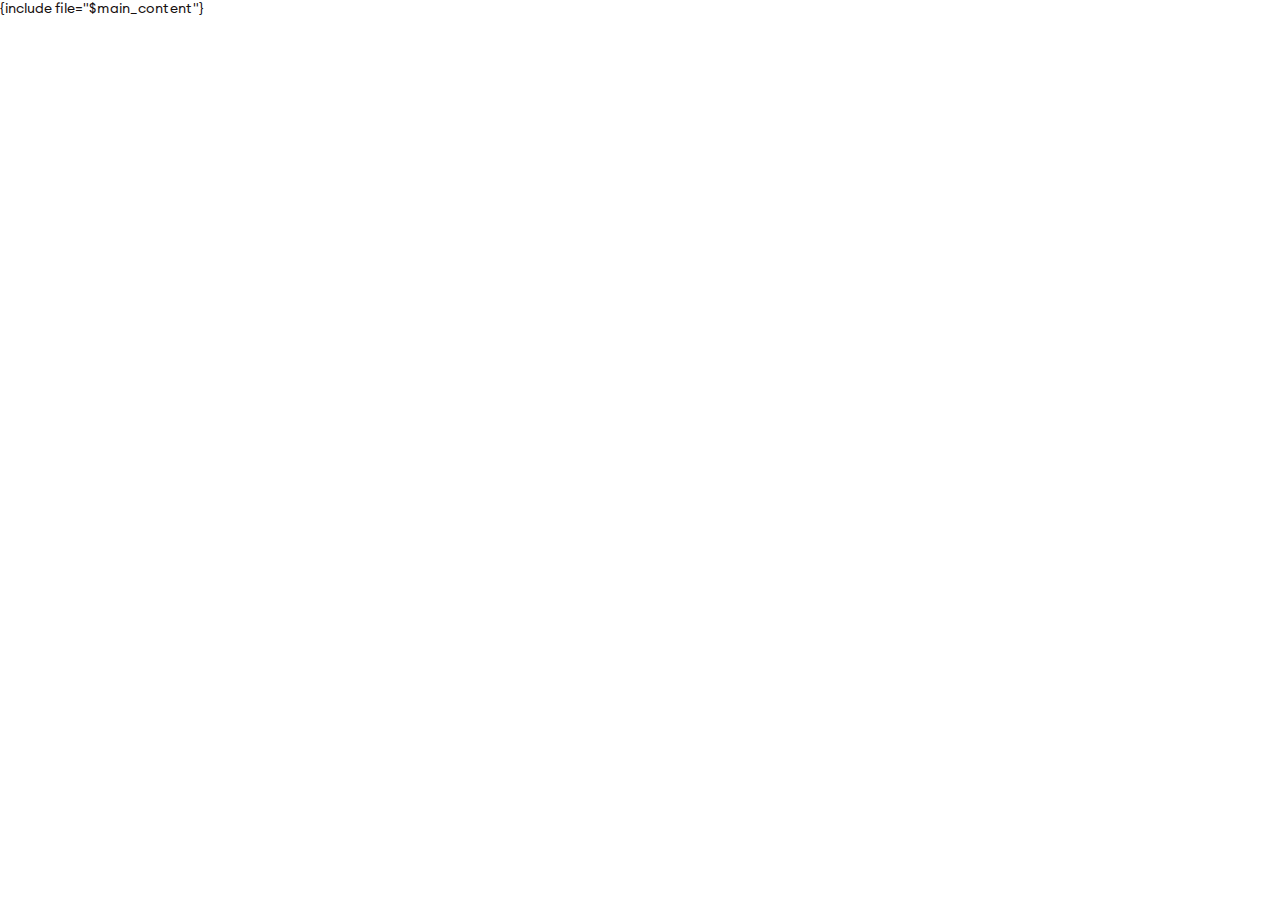
<file: partials/index.html>
<!DOCTYPE html PUBLIC "-//W3C//DTD XHTML 1.0 Strict//EN" "http://www.w3.org/TR/xhtml1/DTD/xhtml1-strict.dtd">
<html xmlns="http://www.w3.org/1999/xhtml" xml:lang="en">
<head>
	<!-- common -->
	<meta charset="UTF-8">
	<title>CopyBro</title>
	<meta name="viewport" content="width=device-width, initial-scale=1.0">
	<link rel="apple-touch-icon" sizes="180x180" href="/images/favicons/apple-touch-icon.png?1">
	<link rel="icon" type="image/png" sizes="32x32" href="/images/favicons/favicon-32x32.png?1">
	<link rel="icon" type="image/png" sizes="16x16" href="/images/favicons/favicon-16x16.png?1">
	<!-- styles -->
	<link rel="stylesheet" href="/css/fonts.css?1">
	<link rel="stylesheet" href="/css/common.css?1">
	<link rel="stylesheet" href="https://js.inumo.ru/jquery-ui.css" />
	<link rel="stylesheet" href="https://js.inumo.ru/jquery-ui.theme.css" />
	<!-- javascript -->
	<script src="https://js.inumo.ru/external/jquery/jquery.js"></script>
	<script src="https://js.inumo.ru/jquery-ui.js"></script>
	<script src="https://js.inumo.ru/datepicker-ru.js"></script>
	<script type="text/javascript" src="/js/lib/common.js?1"></script>
	<script type="text/javascript" src="/js/common.js?1"></script>
</head>
<body>
    {include file="$main_content"}
</body>
</html>
</file>
<file: css/fonts.css>
/* euclid circular a */

@font-face {
	font-family: 'Euclid Circular A';
	src: url('./../fonts/EuclidCircularA-Regular.eot');
	src: url('./../fonts/EuclidCircularA-Regular.eot?#iefix') format('embedded-opentype'),
	url('./../fonts/EuclidCircularA-Regular.woff2') format('woff2'),
	url('./../fonts/EuclidCircularA-Regular.woff') format('woff'),
	url('./../fonts/EuclidCircularA-Regular.ttf') format('truetype');
	font-weight: 400;
	font-style: normal;
	font-display: swap;
}

@font-face {
	font-family: 'Euclid Circular A';
	src: url('./../fonts/EuclidCircularA-Light.eot');
	src: url('./../fonts/EuclidCircularA-Light.eot?#iefix') format('embedded-opentype'),
	url('./../fonts/EuclidCircularA-Light.woff2') format('woff2'),
	url('./../fonts/EuclidCircularA-Light.woff') format('woff'),
	url('./../fonts/EuclidCircularA-Light.ttf') format('truetype');
	font-weight: 300;
	font-style: normal;
	font-display: swap;
}


@font-face {
	font-family: 'Euclid Circular A';
	src: url('./../fonts/EuclidCircularA-SemiBold.eot');
	src: url('./../fonts/EuclidCircularA-SemiBold.eot?#iefix') format('embedded-opentype'),
	url('./../fonts/EuclidCircularA-SemiBold.woff2') format('woff2'),
	url('./../fonts/EuclidCircularA-SemiBold.woff') format('woff'),
	url('./../fonts/EuclidCircularA-SemiBold.ttf') format('truetype');
	font-weight: 600;
	font-style: normal;
	font-display: swap;
}

@font-face {
	font-family: 'Euclid Circular A';
	src: url('./../fonts/EuclidCircularA-Medium.eot');
	src: url('./../fonts/EuclidCircularA-Medium.eot?#iefix') format('embedded-opentype'),
	url('./../fonts/EuclidCircularA-Medium.woff2') format('woff2'),
	url('./../fonts/EuclidCircularA-Medium.woff') format('woff'),
	url('./../fonts/EuclidCircularA-Medium.ttf') format('truetype');
	font-weight: 500;
	font-style: normal;
	font-display: swap;
}

@font-face {
	font-family: 'Euclid Circular A';
	src: url('./../fonts/EuclidCircularA-Bold.eot');
	src: url('./../fonts/EuclidCircularA-Bold.eot?#iefix') format('embedded-opentype'),
	url('./../fonts/EuclidCircularA-Bold.woff2') format('woff2'),
	url('./../fonts/EuclidCircularA-Bold.woff') format('woff'),
	url('./../fonts/EuclidCircularA-Bold.ttf') format('truetype');
	font-weight: 700;
	font-style: normal;
	font-display: swap;
}

/* glyph icons */

@font-face {
	font-family: 'glyphicons';
	src: url(./../fonts/glyphicons.eot?1);
	src: url(./../fonts/glyphicons.eot?#iefix) format('embedded-opentype'),
	url(./../fonts/glyphicons.woff?1) format('woff'),
	url(./../fonts/glyphicons.ttf?1) format('truetype');
	font-style: normal;
	font-weight: normal;
	font-display: swap;
}
</file>
<file: css/common.css>
/* -------------------------------  RESET  ------------------------------- */

html, body, div, span, applet, object, iframe, h1, h2, h3, h4, h5, h6, p, blockquote, pre, a, abbr, acronym, address,
big, cite, code, del, dfn, em, img, ins, kbd, q, s, samp, small, strike, strong, sub, sup, tt, var, b, u, i, center, dl,
dt, dd, ol, ul, li, fieldset, form, label, legend, table, caption, tbody, tfoot, thead, tr, th, td, article, aside, canvas,
details, embed, figure, figcaption, footer, header, hgroup, menu, nav, output, ruby, section, summary, time, mark, audio,
video { margin: 0; padding: 0; border: 0; vertical-align: baseline;}

html {line-height: 1.15; -webkit-text-size-adjust: 100%;}
body {margin: 0;}
main {display: block;}
h1 {font-size: 2em; margin: 0.67em 0;}
hr {box-sizing: content-box; height: 0; overflow: visible;}
pre {font-family: monospace, monospace; font-size: 1em;}
a {background-color: transparent;}
b, strong {font-weight: bolder;}
code, kbd, samp {font-family: monospace, monospace; font-size: 1em;}
small {font-size: 80%;}
sub, sup {font-size: 75%; line-height: 0; position: relative; vertical-align: baseline;}
sub {bottom: -0.25em;}
sup {top: -0.5em;}
img {border-style: none;}
button, input, optgroup, select, textarea {font-family: inherit; font-size: 100%; line-height: 1.15; margin: 0;}
button, input {overflow: visible;}
button, select {text-transform: none;}
button, [type="button"], [type="reset"], [type="submit"] {-webkit-appearance: button;}
button::-moz-focus-inner, [type="button"]::-moz-focus-inner, [type="reset"]::-moz-focus-inner, [type="submit"]::-moz-focus-inner {border-style: none; padding: 0;}
button:-moz-focusring, [type="button"]:-moz-focusring, [type="reset"]:-moz-focusring, [type="submit"]:-moz-focusring {outline: 1px dotted ButtonText;}
fieldset {padding: 0.35em 0.75em 0.625em;}
legend {box-sizing: border-box; color: inherit; display: table; max-width: 100%; padding: 0; white-space: normal;}
progress {vertical-align: baseline;}
textarea {overflow: auto;}

[type="checkbox"], [type="radio"] {box-sizing: border-box; padding: 0;}
[type="number"]::-webkit-inner-spin-button, [type="number"]::-webkit-outer-spin-button {height: auto;}
[type="search"] {-webkit-appearance: textfield; outline-offset: -2px;}
[type="search"]::-webkit-search-decoration {-webkit-appearance: none;}
::-webkit-file-upload-button {-webkit-appearance: button; font: inherit;}

*{-webkit-box-sizing: border-box; box-sizing: border-box;}

details {display: block;}
summary {display: list-item;}
template {display: none;}
[hidden] {display: none;}

input {outline:none;}
* {-webkit-tap-highlight-color: rgba(0,0,0,0);}
input[type=text], input[type=submit], textarea {-webkit-appearance: none;}
input:-webkit-autofill, input:-webkit-autofill:hover, input:-webkit-autofill:focus, input:-webkit-autofill:active {
    -webkit-transition: color 9999s ease-out, background-color 9999s ease-out; -webkit-transition-delay: 9999s;
}
select {outline: 0;}
:focus {outline: none;}

/* -------------------------------  BASE STYLES  ------------------------------- */

body {font-family: 'Euclid Circular A', sans-serif; font-weight: 400; background: #fff; font-size: 14px; line-height: 1.2; color: #160F0F;}
img {width: 100%;}

.wrap {max-width: 1300px; padding: 0 60px; margin: 0 auto;}
.title {font-size: 32px; font-weight: 500;}

@media only screen and (max-width: 800px) {
    .wrap {padding: 0 20px;}
    .title {font-size: 22px;}
}

/* ------------------------------- HOME ------------------------------- */

/* header */

/* ... your code here ... */


#wrapper_main {
/*
В примечаниях будем ставить оригинальные значения, взятые тут: 
https://www.figma.com/file/NzjhPvxCJMcOgfRfudE4Em?node-id=18%3A0
*/
  position: relative;
  width: 1440px;
  /* height: 7073px; */
  /* height: auto; */
  height: 1900px;
  background: #FFFFFF; 
  /*border:3px ridge #999999;*/ /* не было в оригинале, просто для наглядности */
}

/* 
Group 2051 
Это строка в самом вверху, с нее и начнем...
*/

#group2051 {
  position: absolute;
  width: 1272px;
  height: 40px;
  left: 84px;
  top: 32px;
  /*border:1px ridge #FF99FF;*/

}

/*
Frame
В группу group2051 входит: Frame.png
*/

#group2051_frame {
  position: absolute;
  width: 203px;
  height: 48px;
  left: 154px;
  top: -1px;
  /*border:1px ridge #9999FF;*/
}



/* 
Group 21073 
Входит в #group2051_frame
Тут 2 кружка темный и синий
*/

#group2051_frame_group21073 {
  position: absolute;
/*
Оригингальная версия: 
Хорошая, но кружки сильно ушли вниз и влево:
  width: 47.63px;
  height: 46.45px;
  left: 0px;
  top: 0.6px;
*/
  width: 47.63px;
  height: 46.45px;
  left: 12px;
  top: -14px;
  /*border:1px ridge #9999FF;*/
}

/* 
Ellipse 18 
Входит в group2051_frame_group21073
Кружок синий
*/

#group2051_frame_group21073_ell18 {
  position: absolute;
/*
Оригингальная версия: 
  left: 6.4%;
  right: 79.64%;
  top: 58.27%;
  bottom: -17.2%;
*/

/*
  left: 6.4%;
  right: 40%;
  top: 58.27%;
  bottom: -17.2%;
*/

  left: 6%;
  right: 30%;
  top: 50%;
  bottom: -17%;
  background: linear-gradient(207.6deg, rgba(0, 207, 255, 0.9) 9.71%, rgba(0, 101, 255, 0.9) 100%, rgba(0, 91, 236, 0.9) 100%);
  transform: matrix(0.26, -0.97, 0.97, 0.26, 0, 0);
  border-radius:50%;
  /*border:1px ridge #9999FF; */

}


/* 
Ellipse 19 
Входит в group2051_frame_group21073
Кружок темный
*/

#group2051_frame_group21073_ell19 {
  position: absolute;
/*
Оригинальная версия:
  left: 0%;
  right: 86.04%;
  top: 82.74%;
  bottom: -41.66%;
*/

/*
lgv1
  left: -20%;
  right: 66%;
  top: 82.74%;
  bottom: -41.66%;
*/

  left: -30%;
  right: 66%;
  top: 82.74%;
  bottom: -50%;
  background: linear-gradient(27.14deg, #050B41 -0.52%, #081477 97.77%);
  transform: matrix(0.26, -0.97, 0.97, 0.26, 0, 0);
  border-radius:50%;
}


/* 
Group 
Входит в group2051_frame
Текст: 
CopyBro
*/

#group2051_frame_text1 {
  position: absolute;
  left: 29.79%;
  right: 3.9%;
  top: 19.3%;
  bottom: 16.76%;

/* background: #062B61; */
  color: #062B61; 
  font-family: Verdana, Geneva, Arial, Helvetica, sans-serif;
  font-size:32px;
  font-weight:bold;
}


/* 
Rectangle 3649 
Входит в group2051
Кнопка
Текст: 
CopyBro
*/

#group2051_button {
  position: absolute;
  left: 77.2%;
  right: 13.6%;
  top: 0%;
  bottom: 0%;
  background: #0962E8;
  border-radius: 10px;
  cursor: pointer;
  
  /* description */

/*
--
Стили для надписи помещаем прямо в кнопку, т.к. неясно, зачем их выносить в отдельный элемент...
--
  position: absolute;
  left: 78.3%;
  right: 14.7%;
  top: 20%;
  bottom: 20%;
*/
  font-family: Euclid Circular A;
  font-style: normal;
  font-weight: normal;
  font-size: 14px;
  line-height: 140%;
/* or 20px */
  display: flex;
  align-items: center;
  text-align: center;
/* White */
  color: #FFFFFF;
  justify-content: center;
}


/* 
title 
Инвестируйте легко и получайте доход 
Эта надпись прямо в 
#wrapper_main
*/

#text2 {
  position: absolute;
  width: 470px;
  height: 114px;
  left: calc(50% - 470px/2 - 245px);
  top: 155px;
  /* H1 */
  font-family: Euclid Circular A;
  font-style: normal;
  font-weight: normal;
  font-size: 44px;
  line-height: 130%;
  /* or 57px */
  letter-spacing: 0.02em;
  /*color: #0962E8;*/
}

#text2_span1 {
  color: #0962E8;
}


#text2_span2 {
  color: #47646D;
}



/* 
title 
+51,9% 
Эта надпись прямо в 
#wrapper_main
*/

#text3 {
  position: absolute;
  width: 178px;
  height: 57px;
  left: calc(50% - 178px/2 - 388px);
  top: 278px;
/* H1 */
  font-family: Euclid Circular A;
  font-style: normal;
  font-weight: normal;
  font-size: 44px;
  line-height: 130%;
/* or 57px */
  letter-spacing: 0.02em;
  color: #0962E8;
}


/* 
title 
годовых
Эта надпись прямо в 
#wrapper_main
*/


#text4 {
  position: absolute;
  width: 164px;
  height: 36px;
  left: calc(50% - 164px/2 - 241px);
  top: 294px;
  font-family: Euclid Circular A;
  font-style: normal;
  font-weight: normal;
  font-size: 32px;
  line-height: 111%;
/* identical to box height, or 36px */
  letter-spacing: 0.02em;
  color: #47646D;
}



/* 
title 
*
Эта надпись прямо в 
#wrapper_main
При наведении мышкой всплывает тултип
*/

#text5 {
  position: absolute;
  width: 25px;
  height: 24px;
  left: calc(50% - 25px/2 - 172.5px);
  top: 294px;
  font-family: Euclid Circular A;
  font-style: normal;
  font-weight: normal;
  font-size: 24px;
  line-height: 111%;
/* or 27px */
  letter-spacing: 0.02em;
/* Gray */
  color: #AEB3BB;
}

/* 
description  
Выбирайте стратегии успешных трейдеров  и копируйте сделки в авторежиме. Зарабатывайте легко и с минимальными рисками через мобильное приложение Сopybro.
Эта надпись прямо в 
#wrapper_main
*/

#descr1 {
  position: absolute;
  height: 96px;
  left: 240px;
  right: 787px;
  top: 350px;
  font-family: Euclid Circular A;
  font-style: normal;
  font-weight: normal;
  font-size: 16px;
  line-height: 150%;
/* or 24px */
  letter-spacing: 0.01em;
  font-feature-settings: 'case' on, 'zero' on;
  color: #062B61;
}

/* 
Group 2041 
Rectangle 3601
title
Установить приложение
*/

#group2041_button {
  position: absolute;
  width: 260px;
  height: 54px;
  left: 240px;
  top: 470px;

/* Rectangle 3601 */
/* Brand Color */
  background: #0962E8;
  border-radius: 10px;

/* title */
  font-family: Euclid Circular A;
  font-style: normal;
  font-weight: normal;
  font-size: 16px;
  line-height: 135%;
/* or 22px */

  display: flex;
  align-items: center;
  text-align: center;
  letter-spacing: 0.03em;

/* White */
  color: #FFFFFF;

  cursor: pointer;
  justify-content: center;
}





/* 
Group 21068 
Кнопка Google Play
Сделаем просто графическую кнопку...
google_play_button.png
*/

#group21068_button {
  position: absolute;
  width: 122.71px;
  height: 37.76px;
  left: 240px;
  top: 542px;
  cursor: pointer;
}


/* 
Group 21067 
Кнопка App Store
Сделаем просто графическую кнопку...
app_store_button.png

*/

#group21067_button {
  position: absolute;
  width: 122.71px;
  height: 37.76px;
  left: 377.29px;
  top: 542px;
  cursor: pointer;
}


/* Rectangle 240644795 */

#rect240644795 {
  position: absolute;
  width: 221.5px;
  height: 71.5px;
  left: 509px;
  top: 323px;
  background: #FFFFFF;
  box-shadow: 0px 4px 20px rgba(0, 0, 0, 0.15);
  border-radius: 10px;
  
/* Общий показатель по среднегодовой доходности стратегий */

  padding: 10px 10px 10px 10px;

  font-family: Euclid Circular A;
  font-style: normal;
  font-weight: normal;
  font-size: 13px;
  line-height: 130%;
  /* or 17px */

  letter-spacing: 0.001em;
  font-feature-settings: 'case' on, 'zero' on;

  color: #8E949C;
  
}



/* 
Общий показатель по среднегодовой доходности стратегий 
Внесен внутрь rect240644795 см выше...
*/


/* 
Group 21090 
Обертка группы "Счастливый инвестор"
*/

#group21090 {
  position: absolute;
  width: 580.09px;
  height: 480px;
  left: 725px;
  top: 186px;
  /*border:1px ridge #FF99FF;*/
}

/* 
Ellipse 435 
*/
#group21090_el {
  position: absolute;
  width: 386px;
  height: 386px;
/*
left: 823px; так в оригинале, но должно быть: 823 - 725 = 98
top: 212px;  212 - 186 = 26
*/
  left: 98px;
  top: 26px;
  background: linear-gradient(180deg, rgba(255, 255, 255, 0) 56.42%, #FFFFFF 66.22%), #E2F3FF;
  filter: blur(50px);
  /*border:1px ridge #9999FF;*/
}


/* 
business-3d-with-phone-man-close-up-7 1 
*/

#group21090_bizman {
  position: absolute;
  width: 312px;
  height: 295px;
/*
left: 854px; так в оригинале, но должно быть: 854 - 725 = 129
top: 186px; 186 - 186 = 0
*/
  left: 129px;
  top: 0px;
  background: linear-gradient(180deg, rgba(255, 255, 255, 0) 67.63%, rgba(255, 255, 255, 0.322404) 76.83%, #FFFFFF 100%), no-repeat center url("/images/bizman.png");
  /*border:1px ridge #9999FF;*/
}


/* 
Group 2211 
*/
#group21090_group2211 {
  position: absolute;
  width: 170.09px;
  height: 196px;
/*
left: 931px; 931 - 725
top: 470px;  470 - 186
*/
  left: 206px;
  top: 284px;
  background: linear-gradient(180deg, #99E0FE 26.56%, #488ECC 78.65%);
  opacity: 0.9;
  backdrop-filter: blur(6px);
/* Note: backdrop-filter has minimal browser support */
  border-radius: 20px;
}


/* 
title 
от 0,0₽
*/
#group21090_group2211_title1 {
  position: absolute;
  width: 95px;
  height: 36px;
/*
left: calc(50% - 95px/2 + 281.5px);
top: 561px;    -470px;
*/
  left: calc(50% - 95px/2);
  top: 91px;
  font-family: Euclid Circular A;
  font-style: normal;
  font-weight: bold;
  font-size: 24px;
  line-height: 130%;
/* or 31px */
  letter-spacing: 0.02em;
/* White */
  color: #FFFFFF;
}

/* 
title 
Платите комиссию только с прибыли
*/

#group21090_group2211_title2 {
  position: absolute;
  width: 131px;
  height: 50px;
/*
left: calc(50% - 131px/2 + 299.5px);
top: 599px;      -470px;
*/
  left: calc(50% - 131px/2);
  top: 129px;
  font-family: Euclid Circular A;
  font-style: normal;
  font-weight: normal;
  font-size: 14px;
  line-height: 150%;
/* or 21px */
  font-feature-settings: 'case' on, 'zero' on;
/* White */
  color: #FFFFFF;
}



#group21090_group2211_pic {
  position: absolute;
  width:84px;
  height:107px;
  left:20px;
  top: -30px;
}

/* 
Group 2210 
*/
#group21090_group2210 {
  position: absolute;
  width: 170.09px;
  height: 195.55px;
/*
left: 1135px; - 725
top: 337px;   - 186
*/
  left: 410px;
  top: 151px;
  background: linear-gradient(180deg, rgba(151, 186, 219, 0.9) 0%, rgba(6, 43, 97, 0.9) 100%);
  backdrop-filter: blur(4px);
/* Note: backdrop-filter has minimal browser support */
  border-radius: 20px;
}


/* 
title 
51,9%
*/
#group21090_group2210_title1 {
  position: absolute;
  width: 115px;
  height: 36px;
/*
left: calc(50% - 115px/2 + 491.5px);
top: 428px;  -470px;
*/
  left: calc(50% - 115px/2);
  top: 91px;
  font-family: Euclid Circular A;
  font-style: normal;
  font-weight: bold;
  font-size: 24px;
  line-height: 130%;
/* or 31px */
  letter-spacing: 0.02em;
/* White */
  color: #FFFFFF;
}

/* 
title 
Средняя годовая доходность
*/
#group21090_group2210_title2 {
  position: absolute;
  width: 131px;
  height: 50px;
/*
left: calc(50% - 131px/2 + 299.5px);
top: 599px;      -470px;
*/
  left: calc(50% - 131px/2);
  top: 129px;
  font-family: Euclid Circular A;
  font-style: normal;
  font-weight: normal;
  font-size: 14px;
  line-height: 150%;
/* or 21px */
  font-feature-settings: 'case' on, 'zero' on;
/* White */
  color: #FFFFFF;
}

#group21090_group2210_pic {
  position: absolute;
  width:82px;
  height:112px;
  left:20px;
  top: -30px;
}

/* 
Group 2209 
*/
#group21090_group2209 {
  position: absolute;
  width: 170.09px;
  height: 195.55px;
/*
left: 725px;     - 725
top: 415.32px;   - 186
*/
  left: 0px;
  top: 229px;
  background: linear-gradient(180deg, #FFE1C5 0%, #FF7A00 65.62%);
  opacity: 0.8;
  backdrop-filter: blur(4px);
/* Note: backdrop-filter has minimal browser support */
  border-radius: 20px;
}


/* 
title 
60 мин
*/
#group21090_group2209_title1 {
  position: absolute;
  width: 132px;
  height: 36px;
/*
left: calc(50% - 132px/2 + 90px);
top: 507px;
*/
  left: calc(50% - 132px/2);
  top: 91px;
  font-family: Euclid Circular A;
  font-style: normal;
  font-weight: bold;
  font-size: 24px;
  line-height: 130%;
/* or 31px */
  letter-spacing: 0.02em;
  color: #FFFFFF;
}

/* 
title 
Сэкономленного времени в день
*/
#group21090_group2209_title2 {
  position: absolute;
  width: 148.11px;
  height: 49.76px;
/*
left: calc(50% - 148.11px/2 + 97.57px);
top: 546.66px;
*/
  left: calc(50% - 148.11px/2);
  top: 129px;
  font-family: Euclid Circular A;
  font-style: normal;
  font-weight: normal;
  font-size: 14px;
  line-height: 150%;
/* or 21px */
  font-feature-settings: 'case' on, 'zero' on;
  color: #FFFFFF;
}


#group21090_group2209_pic {
  position: absolute;
  width:85px;
  height:118px;
  left:20px;
  top: -46px;
}

/*
-- 
Rectangle 240644792 
--
Автоследование:  минимальные риски, оптимальная доходность 
--

*/
#rect_240644792 {
  position: absolute;
  width: 724px;
  height: 510px;
  left: 581px;
  top: 727px;
  background: #062B61;
  border-radius: 40px;
}

/* 
title 
Автоследование:  минимальные риски, оптимальная доходность 
*/
#rect_240644792_title {
  position: static;
  width: 453px;
  height: 239px;
  left: calc(50% - 453px/2 - 6.5px);
  top: 0px;
/* H1 */
  font-family: Euclid Circular A;
  font-style: normal;
  font-weight: normal;
  font-size: 44px;
  line-height: 130%;
/* or 57px */
  letter-spacing: 0.02em;
  color: #FFFFFF;
/* Inside Auto Layout */
  flex: none;
  order: 0;
  flex-grow: 0;
  /*margin: 12px 0px;*/
  margin: 50px auto 30px auto;
  /*padding: 40px 0px 0px 50px;*/
  /*border:1px ridge #9999FF;*/
}

/* 
description 
Мы собрали для вас лучшие торговые стратегии  с подтвержденными данными по прошлым сделкам  и их доходности.  Трейдер ежедневно следит за динамикой рынка, совершая сделки и балансируя риски и доходность стратегии. 
*/
#rect_240644792_desc {
  position: static;
  width: 453px; /* не было в оригинале*/
  height: 144px;
  left: 0px;
  right: 23px;
  top: 251px;
  font-family: Euclid Circular A;
  font-style: normal;
  font-weight: normal;
  font-size: 16px;
  line-height: 150%;
/* or 24px */
  letter-spacing: 0.01em;
  font-feature-settings: 'case' on, 'zero' on;
  color: #FFFFFF;
/* Inside Auto Layout */
  flex: none;
  order: 1;
  flex-grow: 0;
/* margin: 12px 0px; */
  margin: 12px auto;
  /*border:1px ridge #9999FF;*/
}



/*
Срециальный спан для выделения фразы 
минимальные риски,
*/
#rect_240644792_desc_span1 {
  color: #6AA6FF;
}

/* 
Object/Other 13 
Просто картинка с разными элементами
other13_inside.png
*/
#other_13_pic {
  position: absolute;
  width: 379px;
  height: 379px;
  left: 301px;
  top: 764px;
  /*border:1px ridge #9999FF;*/
}

/* 
Hourglass 1 
Картинка "Песочные часы", повернутые на -35.88deg
hourglass2.png
... или ...
hourglass2_obj

* Должны поддерживаться четкие изображения для retina-экранов

Лучшее решение для иконок и декоративных элементов — использование формата SVG. SVG — векторный формат графики, и он, как и в случае со шрифтами, отлично выглядит на экранах с разным разрешением и плотностью пикселей и не нуждается в дополнительной оптимизации при вёрстке под ретину.

Но тут другая проблема. 

При экспорте из figma.com файлы svg получаются очень большого размера. 

Пример для сравнения: 
hourglass2.png ~ 33 kb
hourglass2.svg ~ 2mb

*/

#hourglass2_pic {
  position: absolute;
/*
width: 122.92px;
height: 155.06px;
left: 234px;
top: 1089.03px;
*/
  width: 191px;
  height: 198px;
  left: 234px;
  top: 1012px;
/*
background: url(.png);
transform: rotate(-35.88deg);
*/
}

#hourglass2_obj {
  position: absolute;
/*
width: 122.92px;
height: 155.06px;
left: 234px;
top: 1089.03px;
*/
  width: 191px;
  height: 198px;
  left: 234px;
  top: 1012px;
/*
background: url(.png);
transform: rotate(-35.88deg);
*/
}

/* 
title 
Стать инвестором просто
*/

#title1 {
  position: absolute;
  width: 456px;
  height: 114px;
  left: calc(50% - 456px/2 + 5px);
  top: 1326px;
/* H1 */
  font-family: Euclid Circular A;
  font-style: normal;
  font-weight: normal;
  font-size: 44px;
  line-height: 130%;
/* or 57px */
/*display: flex;*/
/*display: inline-flex;*/
  align-items: center;
  text-align: center;
  letter-spacing: 0.02em;
  color: #47646D;
}


/*
title1_span1
Для выделения надписи: 
просто
*/
#title1_span1 {
  color: #0962E8;
}


/* 
Rectangle 3692 
*/
#rect_3692 {
  position: absolute;
  width: 307px;
  height: 208px;
  left: 236px;
  top: 1491px;
/* White */
  background: #FFFFFF;
  box-shadow: 0px 4px 16px rgba(0, 0, 0, 0.08);
  border-radius: 16px;
}

/* 
Group 2186 
*/
#rect_3692_gr2186 {
  position: absolute;
  width: 267px;
  height: 112px;
/*
left: 256px; - 236px;
top: 1511px; - 1491px;
*/
  left: 20px;
  top: 20px;
}

/* title */
#rect_3692_gr2186_title {
  position: absolute;
  width: 19px;
  height: 20px;
/*
left: calc(50% - 19px/2 - 441.5px);
top: 1526px; - 1491px - 20px
*/
  left: 12px;
  top: 15px;
/* H0 */
  font-family: Euclid Circular A;
  font-style: normal;
  font-weight: 300;
  font-size: 64px;
  line-height: 135%;
/* or 86px */
  display: flex;
  align-items: center;
  text-align: center;
  letter-spacing: 0.02em;
/* Primary */
  color: #07152A;
}


/* 
description 
Скачайте приложение CopyBro
*/

#rect_3692_gr2186_descr1 {
  position: absolute;
  height: 54px;
/*
left: 316px;
right: 927px;
top: 1511px;
*/
  left: 60px;
  width: 200px;
  font-family: Euclid Circular A;
  font-style: normal;
  font-weight: 300;
  font-size: 18px;
  line-height: 150%;
/* or 27px */
  letter-spacing: 0.001em;
  font-feature-settings: 'case' on, 'zero' on;
/* Brand Color */
  color: #0962E8;
}

#rect_3692_gr2186_descr1_span2 {
  color: #07152A;
}


/* 
description 
Приложение бесплатно и доступно для платформ iOS и Android
*/
#rect_3692_gr2186_descr2 {
  position: absolute;
  height: 42px;
/*
left: 256px;
right: 917px;
top: 1581px;
*/
  bottom: 0px;
  font-family: Euclid Circular A;
  font-style: normal;
  font-weight: normal;
  font-size: 14px;
  line-height: 150%;
/* or 21px */
  letter-spacing: 0.001em;
  font-feature-settings: 'case' on, 'zero' on;
  color: #66778F;
}


/* 
Rectangle 3692_2
Это выдуманный элемент, чтобы сохранить единство стилей с 
элементом 1, у которого есть  
Rectangle 3692
*/
#rect_3692_2 {
  position: absolute;
  width: 307px;
  height: 208px;
  left: 581px;
  top: 1491px;
/* White */
  background: #FFFFFF;
/*
box-shadow: 0px 4px 16px rgba(0, 0, 0, 0.08);
border-radius: 16px;
*/
}


/* 
Group 2187 
Это клон от 2186
*/
#rect_3692_2_gr2187 {
  position: absolute;
  width: 279px;
  height: 153px;
/*
left: 581px;
top: 1511px;
*/
  left: 20px;
  top: 20px;
}



/* title */
#rect_3692_2_gr2187_title {
  position: absolute;
  width: 24px;
  height: 20px;
/*
left: calc(50% - 24px/2 - 115px);
top: 1526px;
*/
  left: 12px;
  top: 15px;
/* H0 */
  font-family: Euclid Circular A;
  font-style: normal;
  font-weight: normal;
  font-size: 64px;
  line-height: 135%;
/* or 86px */
  display: flex;
  align-items: center;
  text-align: center;
  letter-spacing: 0.02em;
/* Primary */
  color: #07152A;
}

/* 
description 
Откройте брокерский счет онлайн
*/
#rect_3692_2_gr2187_descr1 {
  position: absolute;
  height: 54px;
/*
left: 641px;
right: 580px;
top: 1511px;
*/
  left: 60px;
  width: 200px;
  font-family: Euclid Circular A;
  font-style: normal;
  font-weight: normal;
  font-size: 18px;
  line-height: 150%;
/* or 27px */
  letter-spacing: 0.001em;
  font-feature-settings: 'case' on, 'zero' on;
/* Brand Color */
  color: #0962E8;
}

#rect_3692_2_gr2187_descr1_span2 {
  color: #07152A;
}



/* 
description 
Открытие счета - обязательная процедура,  фактически это личный кошелек для хранения средств и ценных бумаг.
*/
#rect_3692_2_gr2187_descr2 {
  position: absolute;
  height: 83px;
/*
left: 581px;
right: 597px;
top: 1581px;
*/
  bottom: 0px;
  font-family: Euclid Circular A;
  font-style: normal;
  font-weight: normal;
  font-size: 14px;
  line-height: 150%;
/* or 21px */
  letter-spacing: 0.001em;
  font-feature-settings: 'case' on, 'zero' on;
  color: #66778F;
}

/* 
Rectangle 3692_3
Это выдуманный элемент, чтобы сохранить единство стилей с 
элементами 1 и 2
*/

#rect_3692_3 {
  position: absolute;
  width: 307px;
  height: 208px;
/*
left: 581px;
*/
  top: 1491px;
  left: 920px;
/* White */
  background: #FFFFFF;
/*
box-shadow: 0px 4px 16px rgba(0, 0, 0, 0.08);
border-radius: 16px;
*/
}

/* 
Group 2188 
Это клон от 2187 и 2186
*/

#rect_3692_3_gr2188 {
  position: absolute;
  width: 277px;
  height: 170px;
/*
left: 920px;
top: 1511px;
*/
  left: 20px;
  top: 20px;
}

/* 
title 
*/
#rect_3692_3_gr2188_title {
  position: absolute;
  width: 24px;
  height: 20px;
/*
left: calc(50% - 24px/2 + 223px);
top: 1526px;
*/
  left: 12px;
  top: 15px;
/* H0 */
  font-family: Euclid Circular A;
  font-style: normal;
  font-weight: normal;
  font-size: 64px;
  line-height: 135%;
/* or 86px */
  display: flex;
  align-items: center;
  text-align: center;
  letter-spacing: 0.02em;
/* Primary */
  color: #07152A;
}



/* 
description 
Выберите стратегии  для автоследования
*/
#rect_3692_3_gr2188_descr1 {
  position: absolute;
  height: 54px;
/*
left: 980px;
right: 243px;
top: 1511px;
*/
  left: 60px;
  width: 200px;
  font-family: Euclid Circular A;
  font-style: normal;
  font-weight: normal;
  font-size: 18px;
  line-height: 150%;
/* or 27px */
  letter-spacing: 0.001em;
  font-feature-settings: 'case' on, 'zero' on;
/* Brand Color */
  color: #0962E8;
}

#rect_3692_3_gr2188_descr1_span2 {
  color: #07152A;
}



/* 
description 
Подписавшись на стратегию,  вы активируете услугу “Автоследование”, все ваши сделки будут дублироваться  с трейдерскими! 
*/
#rect_3692_3_gr2188_descr2 {
  position: absolute;
  height: 100px;
/*
left: 920px;
right: 261px;
top: 1581px;
*/

  bottom: 0px;
  font-family: Euclid Circular A;
  font-style: normal;
  font-weight: normal;
  font-size: 14px;
  line-height: 150%;
/* or 21px */
  letter-spacing: 0.001em;
  font-feature-settings: 'case' on, 'zero' on;
  color: #66778F;
}

/* 
Group 21141 
Установить приложение
По аналогии с: 
group2041_button
*/
#group21141_button {
  position: absolute;
  width: 260px;
  height: 54px;
  left: 590px;
  top: 1745px;
/* title */
/*
position: absolute;
left: 6.09%;
right: 8.12%;
top: 31.48%;
bottom: 33.33%;
*/
  font-family: Euclid Circular A;
  font-style: normal;
  font-weight: normal;
  font-size: 16px;
  line-height: 135%;
/* or 22px */
  display: flex;
  align-items: center;
  text-align: center;
  letter-spacing: 0.03em;
/* White */
  color: #FFFFFF;
/* Rectangle 3601 */
/* Brand Color */
  background: #0962E8;
  border-radius: 10px;
  cursor: pointer;
  justify-content: center;
}


/*
Ниже стили общего характера...
*/

.vis_off {
  visibility: hidden;
  display: none;
}




/*

This is enda...
of this file

*/
</file>
